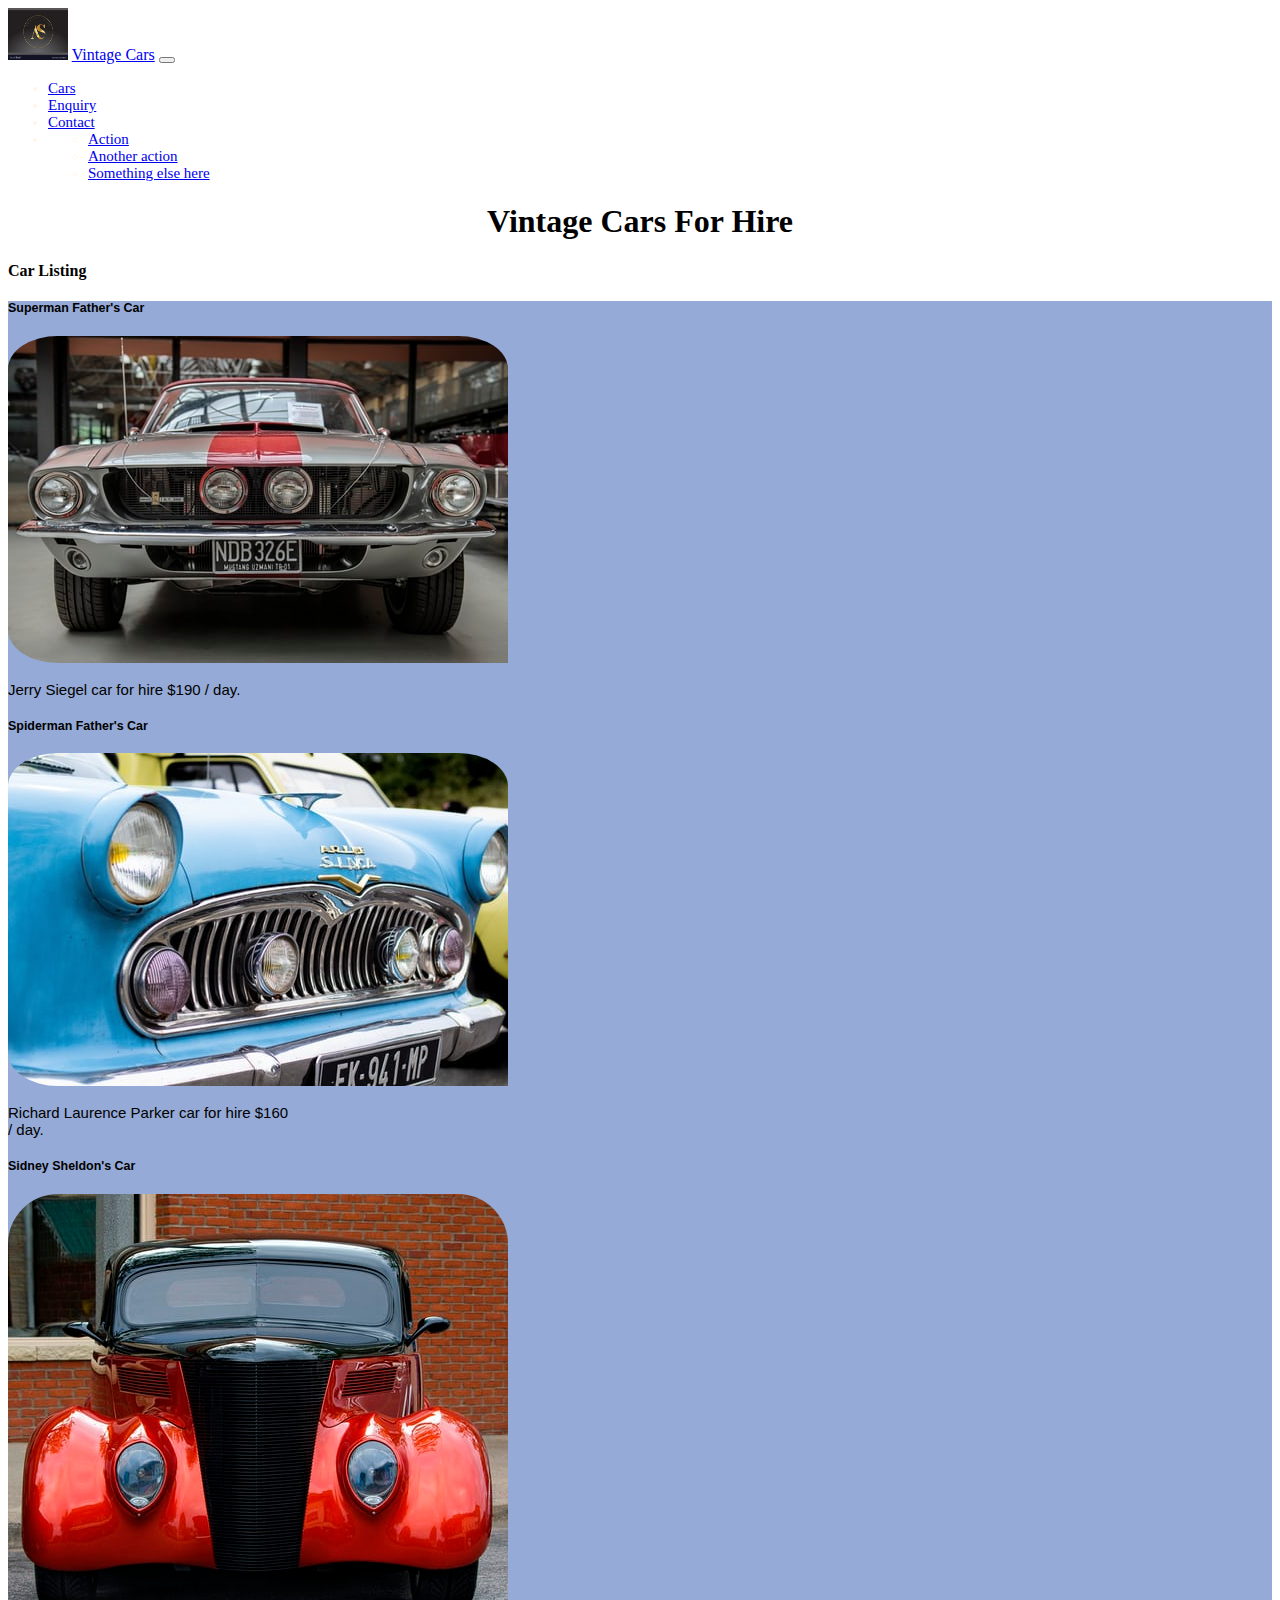
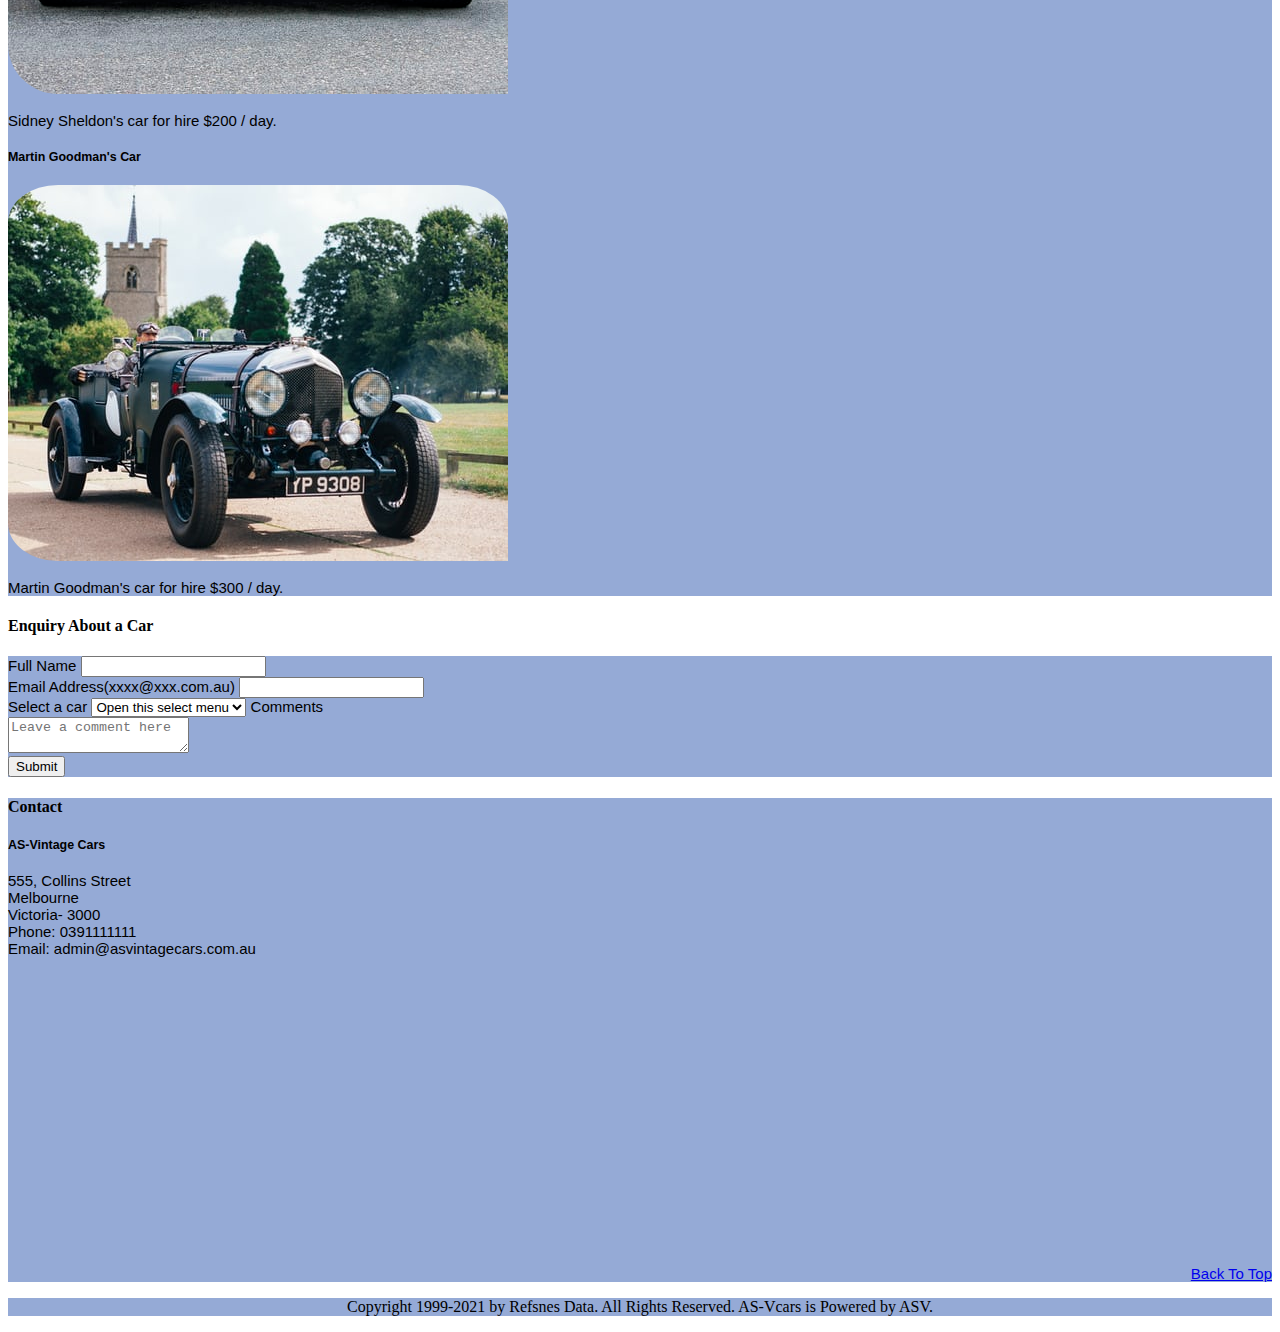
<file: index.html>
<!DOCTYPE html>
<html lang="en">
  <head>
    <meta charset="UTF-8" />
    <meta http-equiv="X-UA-Compatible" content="IE=edge" />
    <meta name="viewport" content="width=device-width, initial-scale=1.0" />
    <title>Document</title>

    <!-- bootstrap CSS only -->
    <link
      href="https://cdn.jsdelivr.net/npm/bootstrap@5.1.0/dist/css/bootstrap.min.css"
      rel="stylesheet"
      integrity="sha384-KyZXEAg3QhqLMpG8r+8fhAXLRk2vvoC2f3B09zVXn8CA5QIVfZOJ3BCsw2P0p/We"
      crossorigin="anonymous"
    />

    <!-- JavaScript Bundle with Popper -->
    <!-- <script
      src="https://cdn.jsdelivr.net/npm/bootstrap@5.1.0/dist/js/bootstrap.bundle.min.js"
      integrity="sha384-U1DAWAznBHeqEIlVSCgzq+c9gqGAJn5c/t99JyeKa9xxaYpSvHU5awsuZVVFIhvj"
      crossorigin="anonymous"
    ></script> -->

    <!-- local styles.css file starts-->

    <link rel="stylesheet" href="css/styles.css" />
    <!-- local styles.css file ends -->
  </head>
  <body>
    <!-- Navbar start here -->

 
    <nav id="toppage" class="navbar navbar-expand-lg navbar-light bg-light  ">
      <div class="container-fluid bg-secondary" >
        <a class="navbar-brand" href="#"
        ><img
          src="./images/AS-logo.jpg"
          alt="Logo image"
          width="60"
          height="52"
          class="d-inline-block align-text-top"
        /></a
      >
        </a>
        <a class="navbar-brand" href="#">Vintage Cars</a>
        <button
          class="navbar-toggler"
          type="button"
          data-bs-toggle="collapse"
          data-bs-target="#navbarNavDropdown"
          aria-controls="navbarNavDropdown"
          aria-expanded="false"
          aria-label="Toggle navigation"
        >
          <span class="navbar-toggler-icon"></span>
        </button>
        <div class="collapse navbar-collapse d-flex justify-content-end" id="navbarNavDropdown">
          <ul class="navbar-nav">
            <li class="nav-item">
              <a class="nav-link active" aria-current="page" href="#carslink">Cars</a>

            </li>
            <li class="nav-item">
              <a class="nav-link" href="#enquirylink">Enquiry</a>
            </li>
            <li class="nav-item">
              <a class="nav-link" href="#contactlink">Contact</a>
            </li>
            <li class="nav-item dropdown">
              <ul
                class="dropdown-menu"
                aria-labelledby="navbarDropdownMenuLink"
              >
                <li><a class="dropdown-item" href="#">Action</a></li>
                <li><a class="dropdown-item" href="#">Another action</a></li>
                <li>
                  <a class="dropdown-item" href="#">Something else here</a>
                </li>
              </ul>
            </li>
          </ul>
        </div>
      </div>
    </nav>
    <!-- Navbar ends here -->

    <h1 class="pagetitle">Vintage Cars For Hire</h1>


    <!-- Cars display section starts here -->
    
    <div id="carslink" class="container cars-grid">
      <h4>Car Listing</h4>
      <div class="row">
        <!-- car - 1 starts here -->
        <div class="col">
          <h5>Superman Father's Car</h5>
          <div class="card" style="width: 18rem">
            <img src="./images/car1.jpeg" class="card-img-top" alt="car1" />
            <div class="card-body">
              <p class="card-text">Jerry Siegel car for hire $190 / day.</p>
            </div>
          </div>
        </div>
        <!-- car - 1 ends here -->
        <!-- car - 2 starts here -->
        <div class="col">
          <h5>Spiderman Father's Car</h5>
          <div class="card" style="width: 18rem">
            <img src="./images/car2.jpeg" class="card-img-top" alt="car2" />
            <div class="card-body">
              <p class="card-text">
                Richard Laurence Parker car for hire $160 / day.
              </p>
            </div>
          </div>
        </div>
        <!-- car - 2 ends here -->
        <!-- car 3 starts here -->
        <div class="col">
          <h5>Sidney Sheldon's Car</h5>
          <div class="card" style="width: 18rem">
            <img src="./images/car3.jpeg" class="card-img-top" alt="car3" />
            <div class="card-body">
              <p class="card-text">Sidney Sheldon's car for hire $200 / day.</p>
            </div>
          </div>
        </div>
        <!-- car - 3 ends here -->
        <!-- car 4 starts here -->
        <div class="col">
          <h5>Martin Goodman's Car</h5>
          <div class="card" style="width: 18rem">
            <img src="./images/car4.jpeg" class="card-img-top" alt="car4" />
            <div class="card-body">
              <p class="card-text">Martin Goodman's car for hire $300 / day.</p>
            </div>
          </div>
        </div>
        <!-- car - 4 ends here -->
      </div>
    </div>

    <!-- Cars display section ends here -->

    <!-- Form - enquiry starts here -->

    <!-- Grid rows 1 starts-->
    <div id="enquirylink" class="container">
      <h4>Enquiry About a Car</h4>
      <div class="row">
        <!-- columns 1 start -->

        <!-- forms starts here -->
        <div class="col">
          

          <form>
            <!-- fullname starts -->
            <div class="mb-3">
              <label for="Full Name" class="form-label">Full Name</label>
              <input
                type="email"
                class="form-control"
                id="Full Name"
                aria-describedby="emailHelp"
              />

              <!-- <div id="emailHelp" class="form-text">
                We'll never share your email with anyone else.
              </div> -->
            </div>
            <!-- fullname ends -->

            <!-- email starts -->
            <div class="mb-3">
              <label for="email" class="form-label"
                >Email Address(xxxx@xxx.com.au)</label
              >
              <input type="text" class="form-control" id="email" />
            </div>
            <!-- email ends -->

            <!-- List box starts -->
            <label for="select a car" class="form-label">Select a car</label>
            <select class="form-select" aria-label="Default select example">
              <option selected>Open this select menu</option>
              <option value="Car-1">Car-1</option>
              <option value="Car-2">Car-2</option>
              <option value="Car-3">Car-3</option>
              <option value="Car-4">Car-4</option>
            </select>

            <!-- List box ends -->

            <!-- comments starts -->
            <label for="floatingTextarea">Comments</label>
            <div class="form-floating">
              <textarea
                class="form-control"
                placeholder="Leave a comment here"
                id="floatingTextarea"
              ></textarea>
            </div>
            <!-- comments end -->
            <button type="submit" class="btn btn-primary">Submit</button>
          </form>
        </div>
        <!-- columns 1 ends -->
        <!-- columns 2 start -->

        <!-- columns 2 ends -->
        <!-- <div class="col">Column</div> -->
      </div>
      <div id="contactlink" class="row">
        <h4>Contact</h4>
        <div class="col contact">
          
          <h5>AS-Vintage Cars</h5>
          <a>555, Collins Street</a><br />
          <a>Melbourne</a><br />
          <a>Victoria- 3000</a><br />
          <a>Phone: 0391111111</a><br />
          <a>Email: admin@asvintagecars.com.au</a><br />


         

        

 
         <!-- <button onclick="topFunction()" id="myBtn" title="Go to top">Back To Top</button> -->

        </div>
        <div class="col container">

          <iframe src="https://www.google.com/maps/embed?pb=!1m18!1m12!1m3!1d3151.7774472287697!2d144.9540963149251!3d-37.81868154209709!2m3!1f0!2f0!3f0!3m2!1i1024!2i768!4f13.1!3m3!1m2!1s0x6ad65d4de613686d%3A0xb70228dd2519c1c2!2s555%20Collins%20St%2C%20Melbourne%20VIC%203000!5e0!3m2!1sen!2sau!4v1630470430016!5m2!1sen!2sau" width="400" height="300" style="border:0;" allowfullscreen="" loading="lazy"></iframe>
          <a href="#toppage" class="toplink" >Back To Top</a>
        </div>
      </div>

      <!-- footer start -->

      <div class="row footer">
        <footer>
          <div class="footer">
            <p>Copyright 1999-2021 by Refsnes Data. All Rights Reserved.
              AS-Vcars is Powered by ASV.</p>
          </div>
        </footer>
      </div>
    </div>

    <!-- Grid rows 1 ends-->

    <!-- Form - enquiry ends here -->

    <!-- Contacts - Section starts here -->

    <!-- Contacts - Section ends here -->

    <!-- Footer -starts here -->

    <!-- Footer -ends here -->



  </body>
</html>
</file>
<file: css/styles.css>
.cars-grid {
  margin-top: 10px;

  height: 100%;
  /* background-color: rgb(184, 200, 230); */
}
.col {
  font-family: Helvetica, sans-serif;
  font-size: 15px;

  /* background-color: rgb(184, 200, 230); */
}

.pagetitle {
  text-align: center;
}

.nav-item {
  font-size: 15px;
  color: seashell;
}

.card {
  border-top-left-radius: 15px;
}

.card-img-top {
  border-top-left-radius: 10%;
  border-top-right-radius: 10%;
  border-bottom-left-radius: 10%;
}

.card {
  border-top-right-radius: 10%;
}
.container {
  margin-top: 5px;
}

.row {
  margin-top: 5px;
  background-color: rgb(149, 170, 214);
}
/* footer css starts here */

.footer {
  text-align: center;
}
.toplink {
  display: grid;
  justify-content: right;
}
/* footer ends here */
</file>
